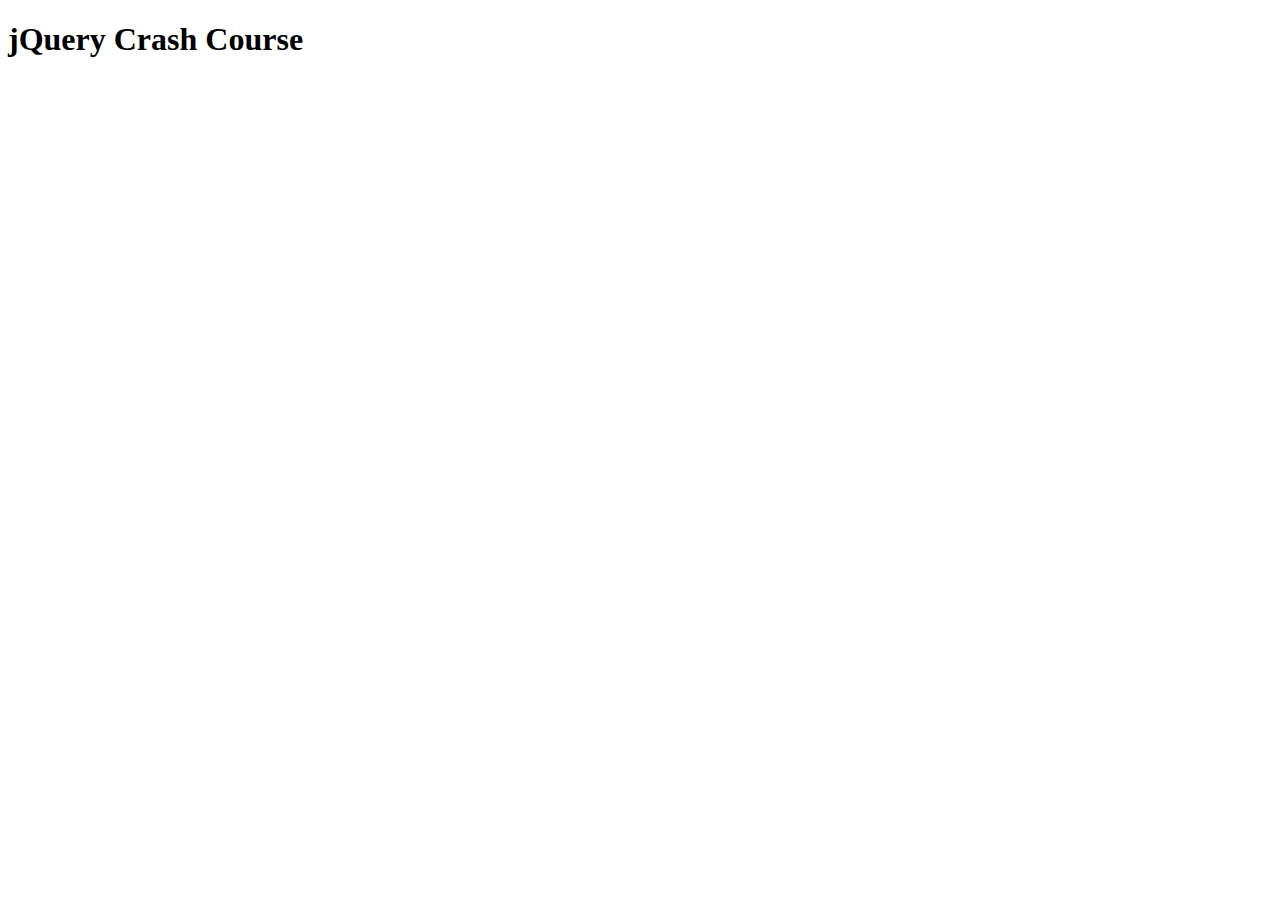
<file: index.html>
<!DOCTYPE html>
<html lang="en">
<head>
    <meta charset="UTF-8">
    <meta name="viewport" content="width=device-width, initial-scale=1.0">
    <title>Jquery Crash Course</title>
    <script src="https://code.jquery.com/jquery-3.7.1.js" integrity="sha256-eKhayi8LEQwp4NKxN+CfCh+3qOVUtJn3QNZ0TciWLP4=" crossorigin="anonymous"></script>
    <link rel="stylesheet" href="style.css">
</head>
<body>
    <header>
        <h1>jQuery Crash Course</h1>
    </header>
    <div id="container">
        <!-- <h1 id="heading1">Heading One</h1>
        <p id="para1"><span>Lorem ipsum dolor sit amet, </span>consectetur adipisicing elit. In soluta magni porro provident quam eum tempore perferendis officiis? Dolores, necessitatibus delectus! Earum cupiditate vitae quisquam consectetur consequuntur sequi nulla magnam?

        </p>

        <h1 class="heading2">Heading Two</h1>
        <p class="para2"><span>Lorem ipsum dolor sit amet, </span>consectetur adipisicing elit. In soluta magni porro provident quam eum tempore perferendis officiis? Dolores, necessitatibus delectus! Earum cupiditate vitae quisquam consectetur consequuntur sequi nulla magnam?
            
        </p>
        <ul id="list">
            <li>list item</li>
            <li>list item</li>
            <li>list item</li>
            <li>list item</li>
            <li>list item</li>
            <li>list item</li>
            <li>list item</li>
            <li>list item</li>
        </ul>

        <input type="button" value="button 1">
        <input type="submit" value="submit">
        <input type="text">

        <a href="https://google.com">Google</a>
        <a href="https://yahoo.com">Yahoo</a> -->

        <!-- <h3>Mouse Events</h3>
        <button id="btn1" class="btnClass">button 1</button>
        <button id="btn2">button 2</button>
        <p class="para1">Lorem ipsum dolor sit amet consectetur adipisicing elit. Qui veniam accusamus quod! Molestias expedita ab placeat reprehenderit. Unde, eum voluptate.
        </p>
        <h1 id="coords"></h1> -->

        <!-- <form id="form">
            <label>Name</label><br>
            <input type="text" id="name" name="name">
            <br>
            <label>Email</label><br>
            <input type="text" id="email" name="email">
            <br>
            <lable>Gender</lable><br>
            <select id="gender" name="gender">
                <option value="male">Male</option>
                <option value="female">Female</option>
            </select>
            <br>
            <input type="submit" value="submit">
        </form> -->

        <!-- <button id="btn1">Button</button>
        <p class="para1">This is a paragraph</p>
        <p class="para2">This is another paragraph</p>
        <div id="myDiv"></div>
        <input type="text" id="newItem">
        <ul id="list">
            <li>List Item 1</li>
            <li>List Item 2</li>
            <li>List Item 3</li>
            <li>List Item 4</li>
        </ul>
        <a href="https://google.com">Google</a>
        <ul id="Users"></ul> -->

        <!-- <button id="btnFadeOut">Fade Out</button>
        <button id="btnFadeIn">Fade In</button>
        <button id="btnFadeTog">Fade Toggle</button>
        <br>
        <button id="btnSlideUp">Slide Up</button>
        <button id="btnSlideDown">Slide Down</button>
        <button id="btnSlideTog">Slide Toggle</button>
        <button id="btnStop">Stop</button>

        <hr>

        <div id="box"><h1>Hello World</h1></div>

        <hr>

        <button id="moveLeft">Move Left</button>
        <button id="moveRight">Move Right</button>
        <button id="moveAround">Move Around</button>
        <div id="box2"></div> -->

        <!-- <div id="result"></div>
        <ul id="users"></ul>
        <h3>Add Post</h3>
        <form id="postForm" action="https://jsonplaceholder.typicode.com/posts">
            <input type="text" id="title" placeholder="Title"><br>
            <textarea placeholder="Body" id="body"></textarea><br>
            <input type="submit" value="Submit"> -->
    </div>
</body>
<script src="script.js"></script>
</html>
</file>
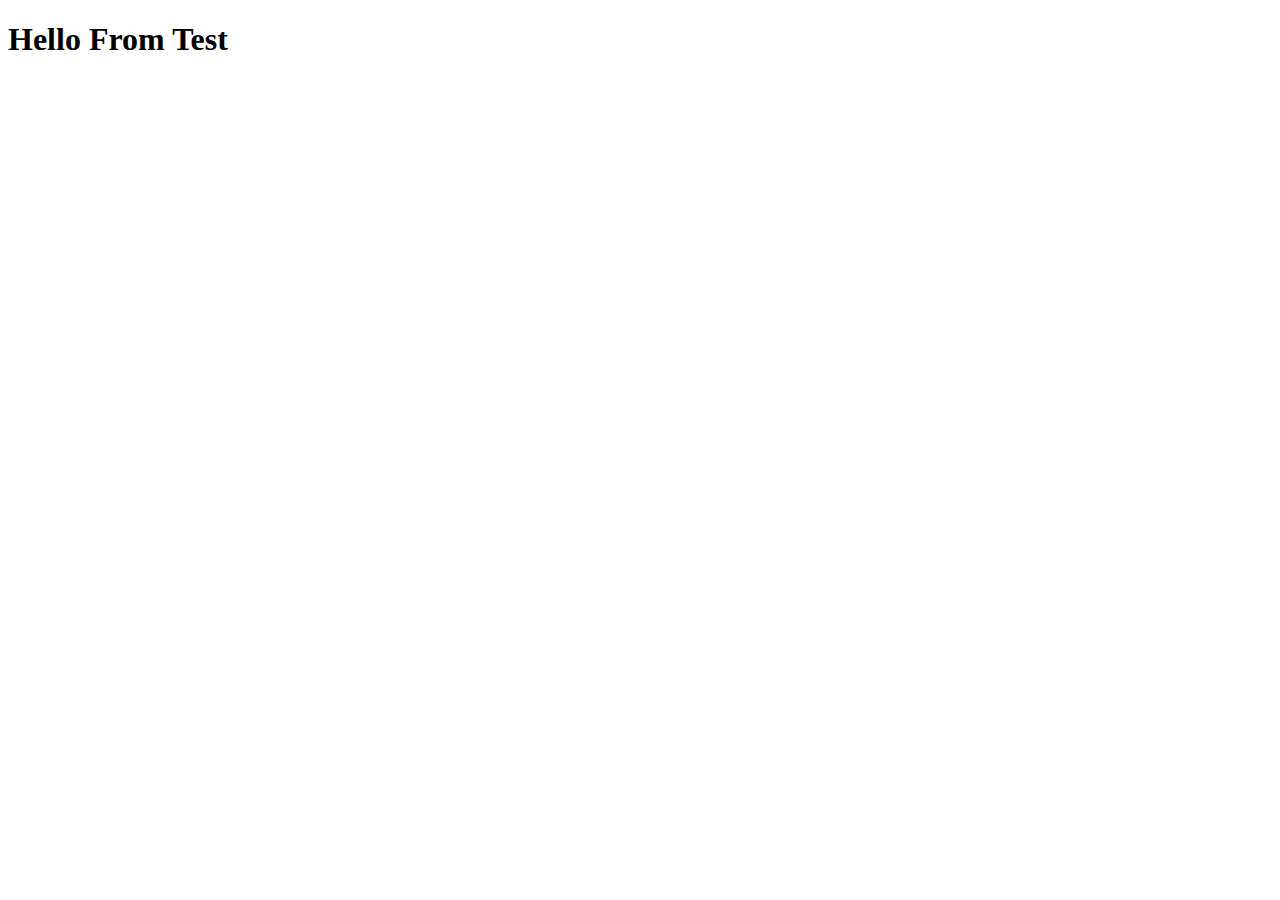
<file: test.html>
<!DOCTYPE html>
<html lang="en">
<head>
    <meta charset="UTF-8">
    <meta name="viewport" content="width=device-width, initial-scale=1.0">
    <title>Document</title>
</head>
<body>
    <h1>Hello From Test</h1>
</body>
</html>
</file>
<file: style.css>
/* body{
    font-size: 17px;
    font-family: arial;
    background: #f4f4f4;
    line-height: 1.5em;
}

header{
    background: #333;
    color: #fff;
    padding:  20px;
    text-align: center;
    border-bottom: 4px #000 solid;
    margin-bottom: 10px;
}

#container{
    width: 90%;
    margin: auto;
    padding: 10px;
}

.myClass{
    color: blue;
    background: black;
}

#box{
    background: #333;
    color: #fff;
    width: 500px;
    height: 90px;
    padding: 40px;
    text-align: center;
}

#box2{
    background: red;
    width: 100px;
    height: 100px;
    position: relative;
} */
</file>
